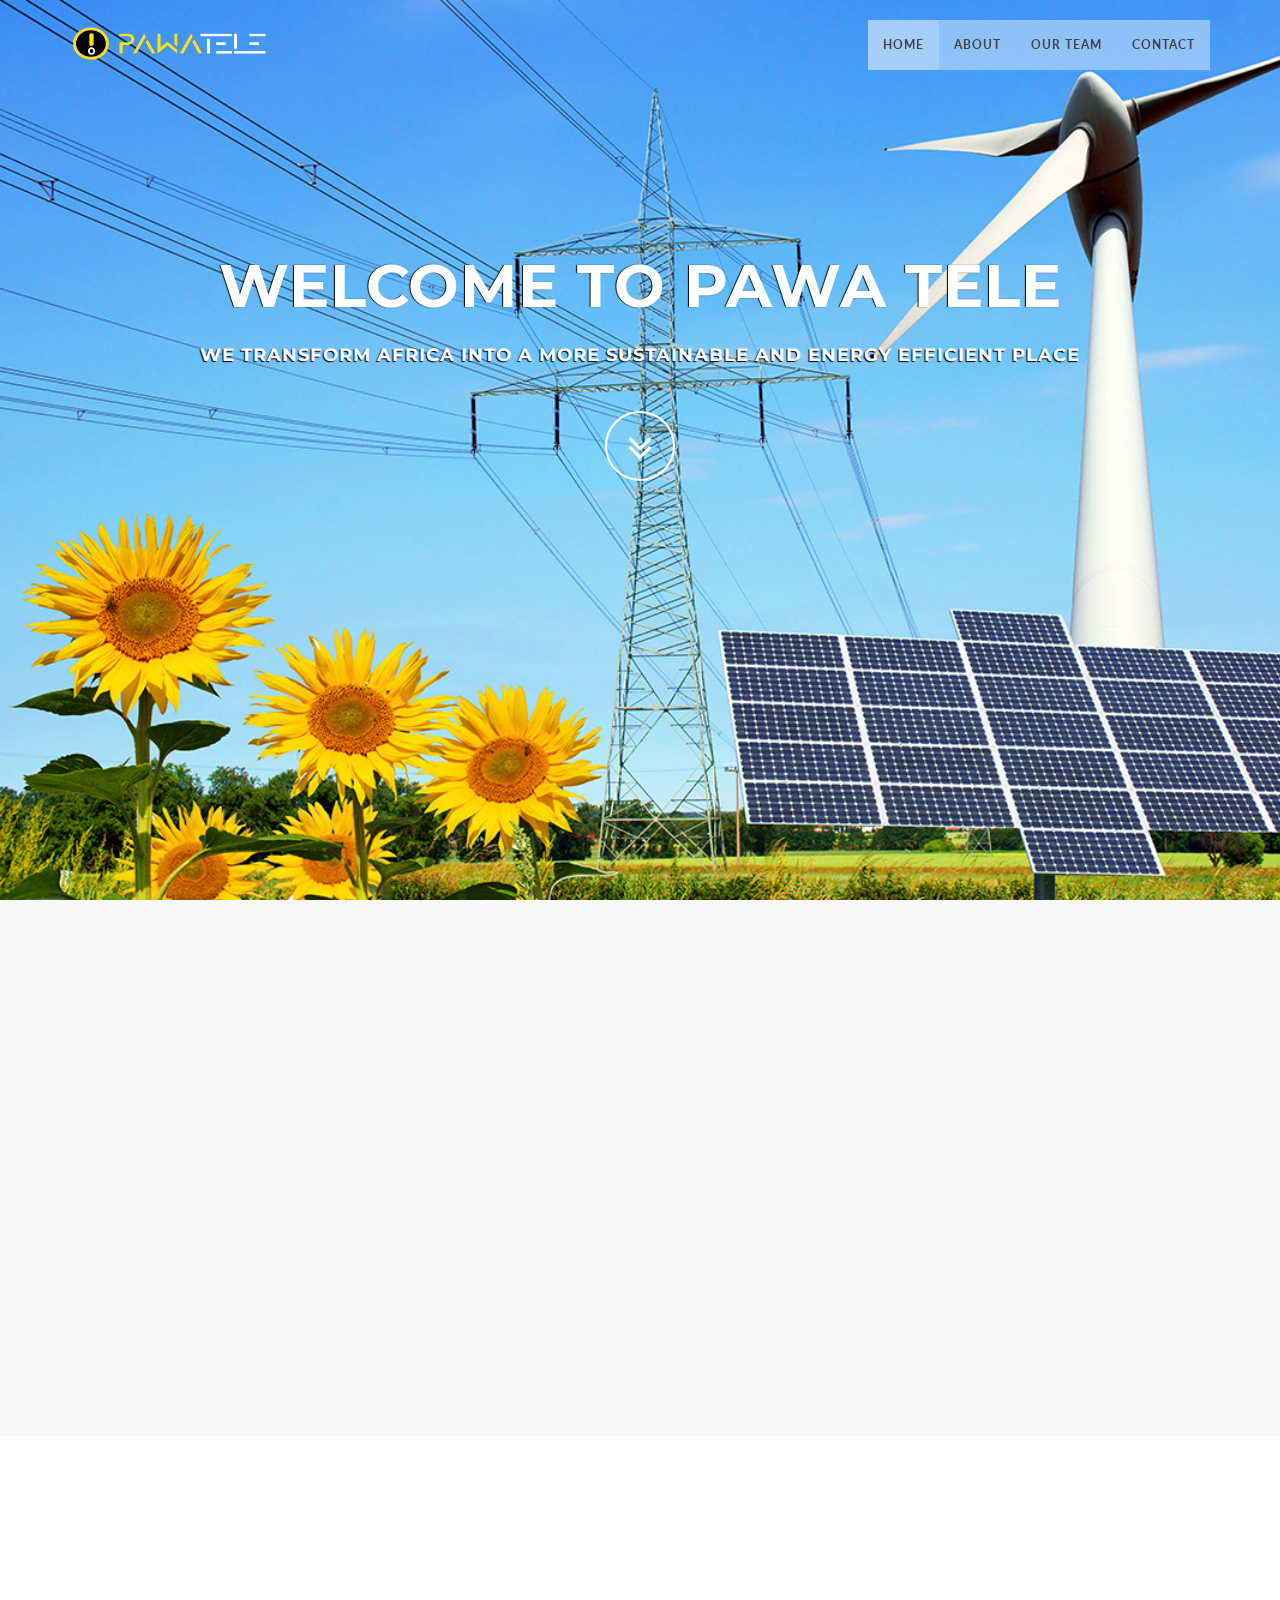
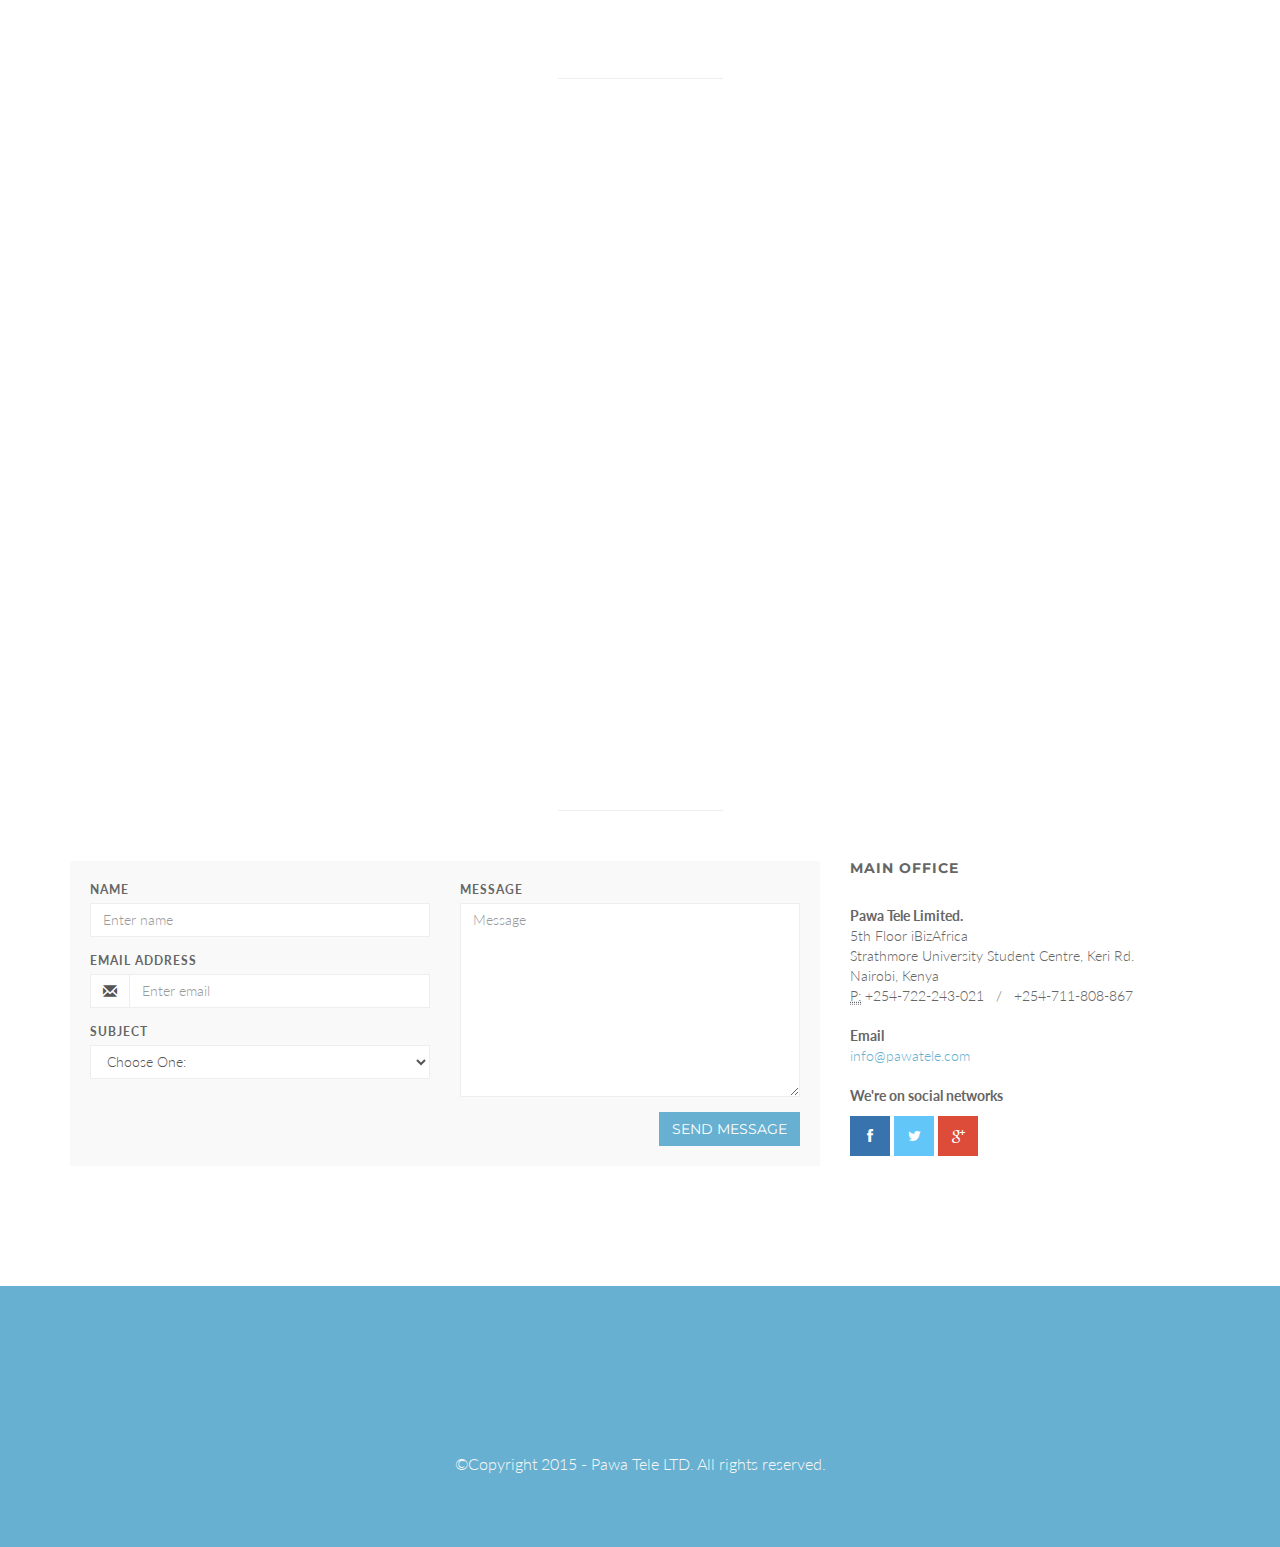
<file: index.html>
<!DOCTYPE html>
<html lang="en">

<head>
    <meta charset="utf-8">
    <meta name="viewport" content="width=device-width, initial-scale=1.0">
    <meta name="description" content="Information about Pawa Tele Limited, solutions/services offered and benefits of its device to the society">
    <meta name="keywords" content="Energy, Renewable Energy, Hardware Product, Electronic, Grid, Power, Kenya Power, Solar, Go green, Backup, Battery, Charge controller, Consumption, Consumer, Light, Blackout, Pawa Tele Limited, Smart Energy Device, angaza, pawa-tele, SED, device, Power Tele, Negawatt, switch">
    <meta name="author" content="Clement Nzau Timothy">

    <title>Pawa Tele LTD</title>

    <!-- Bootstrap Core CSS -->
    <link href="css/bootstrap.min.css" rel="stylesheet" type="text/css">

    <!-- Fonts -->
    <link href="font-awesome/css/font-awesome.min.css" rel="stylesheet" type="text/css">
    <link href="css/animate.css" rel="stylesheet" />
    <!-- Squad theme CSS -->
    <link href="css/style.css" rel="stylesheet">
    <link href="color/default.css" rel="stylesheet">
    <link rel="shortcut icon" type="image/x-icon" href="favicon.ico" />

</head>

<body id="page-top" data-spy="scroll" data-target=".navbar-custom">
    <!-- Preloader -->
    <div id="preloader">
        <div id="load"></div>
    </div>

    <nav class="navbar navbar-custom navbar-fixed-top" role="navigation">
        <div class="container">
            <div class="navbar-header page-scroll">
                <button type="button" class="navbar-toggle" data-toggle="collapse" data-target=".navbar-main-collapse">
                    <i class="fa fa-bars"></i>
                </button>
                <a class="navbar-brand" href="index.html">
                    <img height="35" width="200" src="Logo_Pawatele.png" />
                    <!--h1 style="float:left">Pawa Tele Limited</h1-->
                </a>
            </div>

            <!-- Collect the nav links, forms, and other content for toggling -->
            <div class="collapse navbar-collapse navbar-right navbar-main-collapse">
                <ul class="nav navbar-nav">
                    <li class="active"><a href="#intro">Home</a></li>
                    <li><a href="#about">About</a></li>
                    <li><a href="#team">Our Team</a></li>
                    <li><a href="#contact">Contact</a></li>
                </ul>
            </div>
            <!-- /.navbar-collapse -->
        </div>
        <!-- /.container -->
    </nav>

    <!-- Section: intro -->
    <section id="intro" class="intro">

        <div class="slogan">
            <h2>WELCOME TO <span class="text_color">PAWA TELE</span> </h2>
            <h4>WE TRANSFORM AFRICA INTO A MORE SUSTAINABLE AND ENERGY EFFICIENT PLACE</h4>
        </div>
        <div class="page-scroll">
            <a href="#about" class="btn btn-circle">
                <i class="fa fa-angle-double-down animated"></i>
            </a>
        </div>
    </section>
    <!-- /Section: intro -->


    <!-- Section: about -->
    <section id="about" class="home-section text-center bg-gray">

        <div class="heading-about">
            <div class="container">
                <div class="row">
                    <div class="col-lg-8 col-lg-offset-2">
                        <div class="wow bounceInDown" data-wow-delay="0.4s">
                            <div class="section-heading">
                                <h2>About us</h2>
                                <i class="fa fa-2x fa-angle-down"></i>

                                <p>Pawa Tele transforms Africa into a more sustainable and energy efficient place by solving the problem of having unreliable energy from the grid (blackouts), providing an alternative to buying solar systems bit by bit which its initial investment is high hence eliminating the difficulties in scaling up.</p>

                                <p>We are a team of electrical and electronics engineers, software developers professionals from Africa working hard to provide a product that enables energy consumers access their energy related data while having alternative energy sources hence reducing energy utility bills.</p>

                            </div>
                        </div>
                    </div>
                </div>
            </div>
        </div>

    </section>
    <!-- /Section: about -->



    <!-- Section: team-->
    <section id="team" class="home-section text-center">
        <div class="heading-about">
            <div class="container">
                <div class="row">
                    <div class="col-lg-8 col-lg-offset-2">
                        <div class="wow bounceInDown" data-wow-delay="0.4s">
                            <div class="section-heading">
                                <h2>About us</h2>
                                <i class="fa fa-2x fa-angle-down"></i>

                            </div>
                        </div>
                    </div>
                </div>
            </div>
        </div>
        <div class="container">

            <div class="row">
                <div class="col-lg-2 col-lg-offset-5">
                    <hr class="marginbot-50">
                </div>
            </div>
            <div class="row">
                <div class="col-xs-12 col-sm-6 col-md-6">
                    <div class="wow bounceInUp" data-wow-delay="0.2s">
                        <div class="team boxed-grey">
                            <div class="inner">
                                <h5>Anthony Mugiluri</h5>
                                <p class="subtitle">Co-Founder</p>
                                <p class="subtitle">C.E.O | Product Design Lead</p>
                                <div class="avatar"><img height="150" width="150" src="img/team/anthony.jpg" alt="" class="img-responsive img-circle" /></div>

                            </div>
                        </div>
                    </div>
                </div>

                <div class="col-xs-12 col-sm-6 col-md-6">
                    <div class="wow bounceInUp" data-wow-delay="0.5s">
                        <div class="team boxed-grey">
                            <div class="inner">
                                <h5>Clement Nzau</h5>
                                <p class="subtitle">Co-Founder</p>
                                <p class="subtitle">C.T.O | Lead Software Dev. | UX</p>
                                <div class="avatar"><img height="150" width="150" src="img/team/nzau.jpg" alt="" class="img-responsive img-circle" /></div>
                            </div>
                        </div>
                    </div>
                </div>

            </div>
        </div>
    </section>
    <!-- /Section: team-->




    <!-- Section: contact -->
    <section id="contact" class="home-section text-center">
        <div class="heading-contact">
            <div class="container">
                <div class="row">
                    <div class="col-lg-8 col-lg-offset-2">
                        <div class="wow bounceInDown" data-wow-delay="0.4s">
                            <div class="section-heading">
                                <h2>Get in touch</h2>
                                <i class="fa fa-2x fa-angle-down"></i>

                            </div>
                        </div>
                    </div>
                </div>
            </div>
        </div>
        <div class="container">

            <div class="row">
                <div class="col-lg-2 col-lg-offset-5">
                    <hr class="marginbot-50">
                </div>
            </div>
            <div class="row">
                <div class="col-lg-8">
                    <div class="boxed-grey">
                        <form id="contact-form" method="post" action="php/mail.php">
                            <div class="row">
                                <div class="col-md-6">
                                    <div class="form-group">
                                        <label for="name">
                                            Name</label>
                                        <input type="text" class="form-control" id="name" name="sender_name" placeholder="Enter name" required="required" />
                                    </div>
                                    <div class="form-group">
                                        <label for="email">
                                            Email Address</label>
                                        <div class="input-group">
                                            <span class="input-group-addon"><span class="glyphicon glyphicon-envelope"></span>
                                            </span>
                                            <input type="email" class="form-control" id="email" name="sender_email" placeholder="Enter email" required="required" />
                                        </div>
                                    </div>
                                    <div class="form-group">
                                        <label for="subject">
                                            Subject</label>
                                        <select id="subject" name="subject" class="form-control" required="required">
                                            <option value="na" selected="">Choose One:</option>
                                            <option value="service">General Customer Service</option>
                                            <option value="suggestions">Suggestions</option>
                                            <option value="product">Product Support</option>
                                            <!--option value="other">Other</option-->
                                        </select>
                                    </div>
                                </div>
                                <div class="col-md-6">
                                    <div class="form-group">
                                        <label for="name">
                                            Message</label>
                                        <textarea name="message" id="message" name="message" class="form-control" rows="9" cols="25" required="required" placeholder="Message"></textarea>
                                    </div>
                                </div>
                                <div class="col-md-12">
                                    <button type="submit" class="btn btn-skin pull-right" id="btnContactUs">
                                        Send Message</button>
                                </div>
                            </div>
                        </form>
                    </div>
                </div>

                <div class="col-lg-4">
                    <div class="widget-contact">
                        <h5>Main Office</h5>

                        <address>
				  <strong>Pawa Tele Limited.</strong><br>
				  5th Floor iBizAfrica<br>
				  Strathmore University Student Centre, Keri Rd.<br>
				  Nairobi, Kenya<br>
				  <abbr title="Phone">P:</abbr> +254-722-243-021 &nbsp; / &nbsp; +254-711-808-867
				</address>

                        <address>
				  <strong>Email</strong><br>
				  <a href="mailto:info@pawatele.com">info@pawatele.com</a>
				</address>
                        <address>
				  <strong>We're on social networks</strong><br>
                       	<ul class="company-social">
                            <li class="social-facebook"><a href="https://www.facebook.com/PawaTeleLtd" target="_blank"><i class="fa fa-facebook"></i></a></li>
                            <li class="social-twitter"><a href="https://twitter.com/PawaTele/" target="_blank"><i class="fa fa-twitter"></i></a></li>
                            <li class="social-google"><a href="https://plus.google.com/112943583332801307976/about" target="_blank"><i class="fa fa-google-plus"></i></a></li>
                        </ul>	
				</address>

                    </div>
                </div>
            </div>

        </div>
    </section>
    <!-- /Section: contact -->

    <footer>
        <div class="container">
            <div class="row">
                <div class="col-md-12 col-lg-12">
                    <div class="wow shake" data-wow-delay="0.4s">
                        <div class="page-scroll marginbot-30">
                            <a href="#intro" id="totop" class="btn btn-circle">
                                <i class="fa fa-angle-double-up animated"></i>
                            </a>
                        </div>
                    </div>
                    <p>&copy;Copyright 2015 - Pawa Tele LTD. All rights reserved. </p>
                </div>
            </div>
        </div>
    </footer>

    <!-- Core JavaScript Files -->
    <script src="js/jquery.min.js"></script>
    <script src="js/bootstrap.min.js"></script>
    <script src="js/jquery.easing.min.js"></script>
    <script src="js/jquery.scrollTo.js"></script>
    <script src="js/wow.min.js"></script>
    <!-- Custom Theme JavaScript -->
    <script src="js/custom.js"></script>

</body>

</html>
</file>
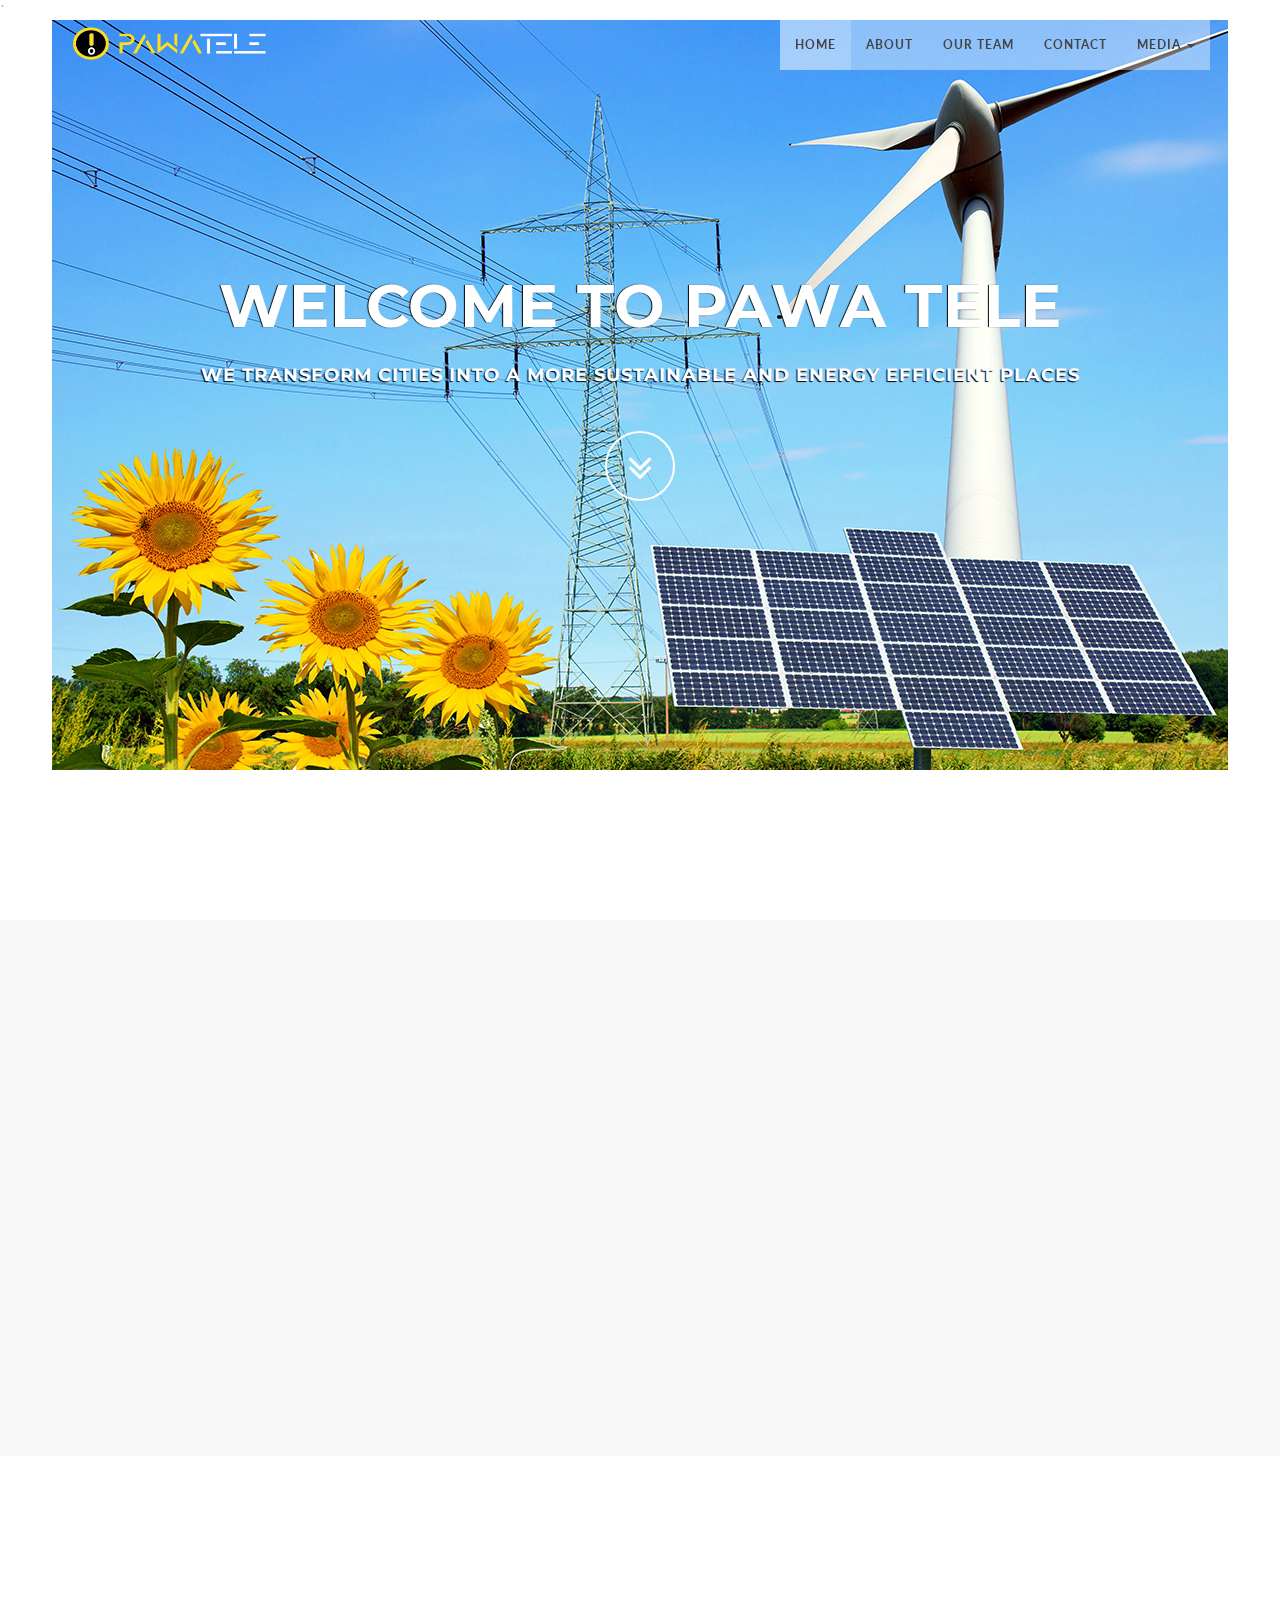
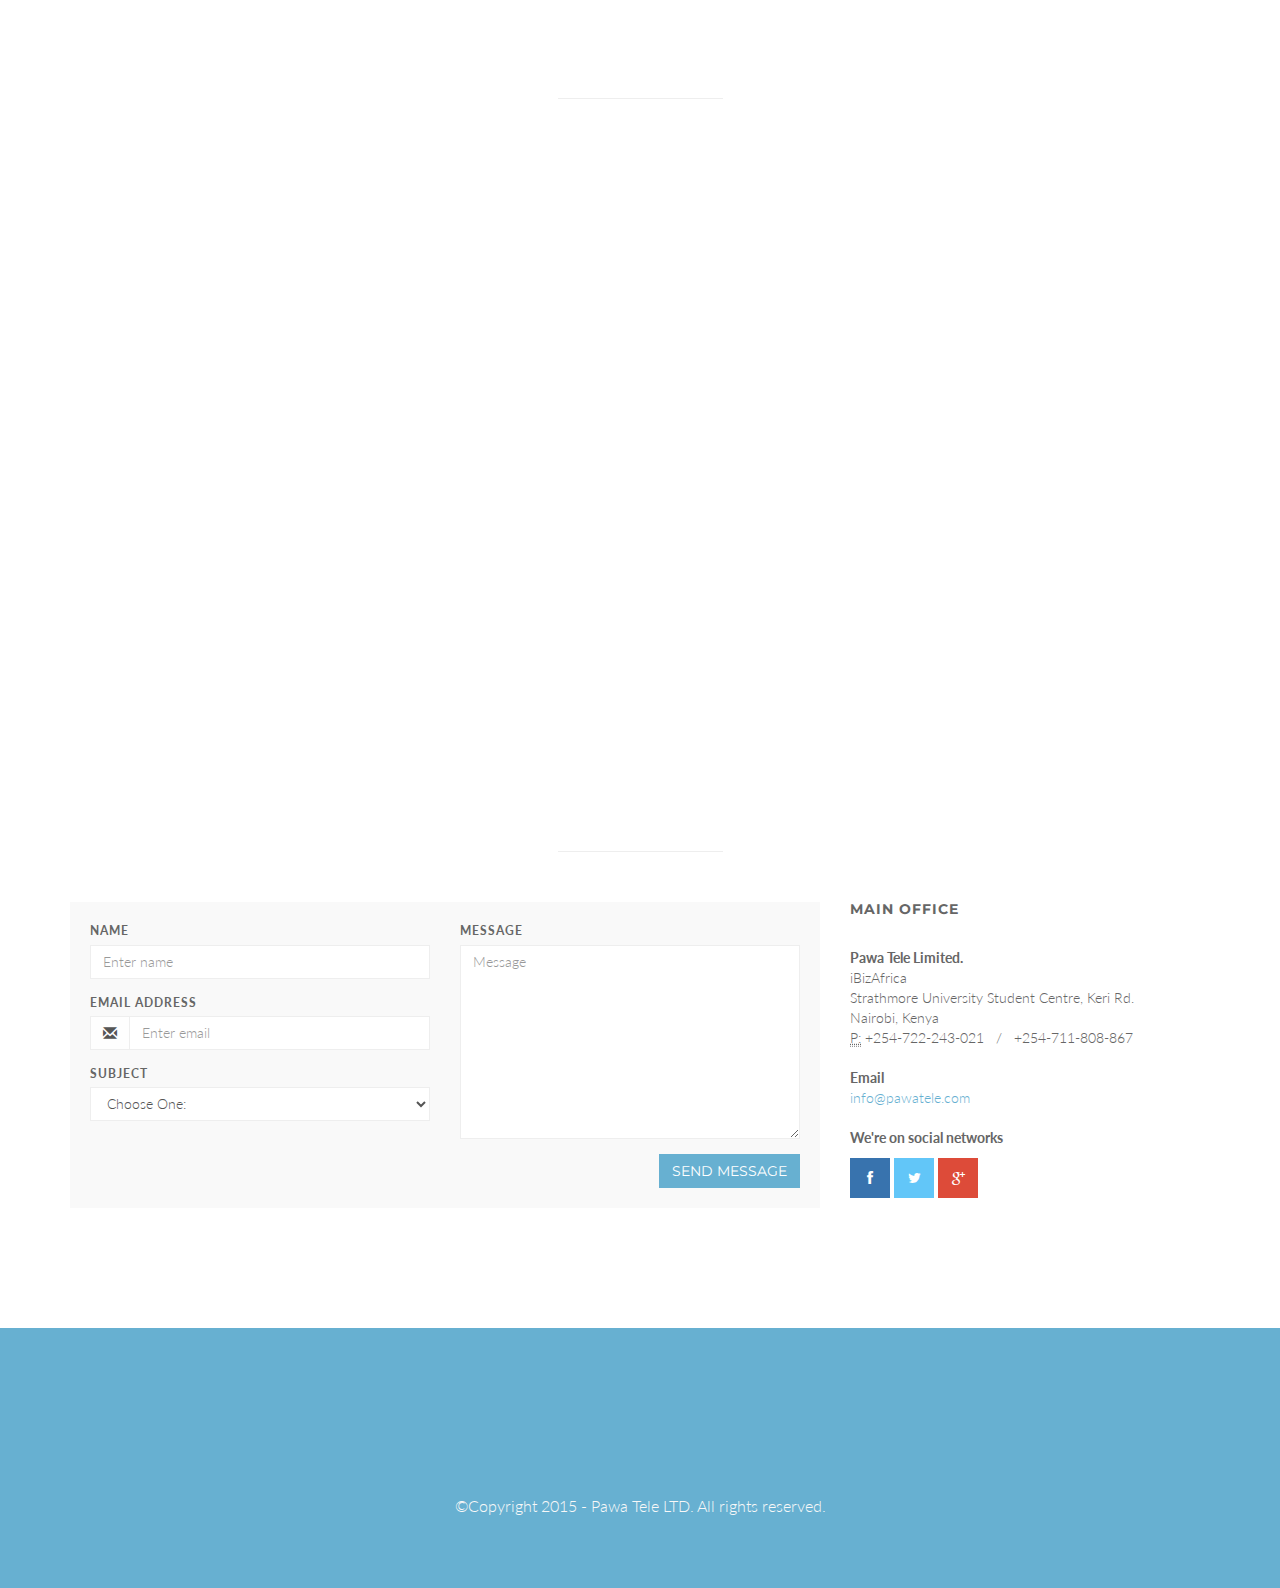
<file: test/index.html>
<!DOCTYPE html>
<html lang="en">

<head>
    <meta charset="utf-8">
    <meta name="viewport" content="width=device-width, initial-scale=1.0">
    <meta name="description" content="">
    <meta name="author" content="">

    <title>Pawa Tele LTD</title>

    <!-- Bootstrap Core CSS -->
    <link href="css/bootstrap.min.css" rel="stylesheet" type="text/css">

    <!-- Fonts -->
    <link href="font-awesome/css/font-awesome.min.css" rel="stylesheet" type="text/css">
	<link href="css/animate.css" rel="stylesheet" />
    <!-- Squad theme CSS -->
    <link href="css/style.css" rel="stylesheet">
	<link href="color/default.css" rel="stylesheet">
	<link rel="shortcut icon" type="image/x-icon" href="favicon.ico" />`

</head>

<body id="page-top" data-spy="scroll" data-target=".navbar-custom">
	<!-- Preloader -->
	<div id="preloader">
	  <div id="load"></div>
	</div>

    <nav class="navbar navbar-custom navbar-fixed-top" role="navigation">
        <div class="container">
            <div class="navbar-header page-scroll">
                <button type="button" class="navbar-toggle" data-toggle="collapse" data-target=".navbar-main-collapse">
                    <i class="fa fa-bars"></i>
                </button>
                <a class="navbar-brand" href="index.html">
                    <img height="35" width="200" src="Logo_Pawatele.png"/>
					<!--h1 style="float:left">Pawa Tele Limited</h1-->
                </a>
            </div>

            <!-- Collect the nav links, forms, and other content for toggling -->
            <div class="collapse navbar-collapse navbar-right navbar-main-collapse">
      <ul class="nav navbar-nav">
        <li class="active"><a href="#intro">Home</a></li>
        <li><a href="#about">About</a></li>
		<li><a href="#team">Our Team</a></li>
		<li><a href="#contact">Contact</a></li>
        <li class="dropdown">
          <a href="#" class="dropdown-toggle" data-toggle="dropdown">Media <b class="caret"></b></a>
          <ul class="dropdown-menu">
            <li><a href="http://www.negawattchallenge.com/new-blog/2015/6/3/the-day-that-was-negawatt-demo-day" target="_blank">Negawatt Demo Day</a></li>
            <li><a href="http://www.ihub.co.ke/blogs/25669 "target="_blank">Negawatt Phase 2, Meet up 1</a></li>
            <li><a href="http://www.ihub.co.ke/blogs/25612" target="_blank">Energy Clinic</a></li>
          </ul>
        </li>
      </ul>
            </div>
            <!-- /.navbar-collapse -->
        </div>
        <!-- /.container -->
    </nav>

	<!-- Section: intro -->
    <section id="intro" class="intro">
	
		<div class="slogan">
			<h2>WELCOME TO <span class="text_color">PAWA TELE</span> </h2>
			<h4>WE TRANSFORM CITIES INTO A MORE SUSTAINABLE AND ENERGY EFFICIENT PLACES</h4>
		</div>
		<div class="page-scroll">
			<a href="#about" class="btn btn-circle">
				<i class="fa fa-angle-double-down animated"></i>
			</a>
		</div>
    </section>
	<!-- /Section: intro -->


	<!-- Section: about -->
    <section id="about" class="home-section text-center bg-gray">
		
		<div class="heading-about">
			<div class="container">
			<div class="row">
				<div class="col-lg-8 col-lg-offset-2">
					<div class="wow bounceInDown" data-wow-delay="0.4s">
					<div class="section-heading">
					<h2>About us</h2>
					<i class="fa fa-2x fa-angle-down"></i>
					
					<p>Pawa Tele transforms cities into more sustainable and energy efficient places by 
					solving the problem of having unreliable energy from the grid (blackouts), 
					providing an alternative to buying the expensive solar systems bit by bit 
					hence eliminating the difficulties in scaling up.</p>

					<p>We are a team of electrical and electronics engineers, software developers and environmental engineers from Africa 
					working hard to provide a product that enables energy consumers access their energy related data while having alternative energy sources 
					hence reducing energy utility bills.</p>

					</div>
					</div>
				</div>
			</div>
			</div>
		</div>

	</section>
	<!-- /Section: about -->
	
	
	
	<!-- Section: Our Team -->
    <section id="team" class="home-section text-center">
		<div class="heading-about">
			<div class="container">
			<div class="row">
				<div class="col-lg-8 col-lg-offset-2">
					<div class="wow bounceInDown" data-wow-delay="0.4s">
					<div class="section-heading">
					<h2>Our Team</h2>
					<i class="fa fa-2x fa-angle-down"></i>

					</div>
					</div>
				</div>
			</div>
			</div>
		</div>
		<div class="container">

		<div class="row">
			<div class="col-lg-2 col-lg-offset-5">
				<hr class="marginbot-50">
			</div>
		</div>
        <div class="row">
            <div class="col-xs-12 col-sm-4 col-md-4">
				<div class="wow bounceInUp" data-wow-delay="0.2s">
                <div class="team boxed-grey">
                    <div class="inner">
						<h5>Clement Nzau</h5>
                        <p class="subtitle">Lead Software Developer</p>
                        <div class="avatar"><img height="200" width="200" src="img/team/nzau.jpg" alt="" class="img-responsive img-circle" /></div>
                    </div>
                </div>
				</div>
            </div>
			<div class="col-xs-12 col-sm-4 col-md-4">
				<div class="wow bounceInUp" data-wow-delay="0.5s">
                <div class="team boxed-grey">
                    <div class="inner">
						<h5>Anthony Mugiluri</h5>
                        <p class="subtitle">Lead Hardware Product Designer</p>
                        <div class="avatar"><img height="200" width="200" src="img/team/anthony.jpg" alt="" class="img-responsive img-circle" /></div>

                    </div>
                </div>
				</div>
            </div>
			<div class="col-xs-12 col-sm-4 col-md-4">
				<div class="wow bounceInUp" data-wow-delay="0.8s">
                <div class="team boxed-grey">
                    <div class="inner">
						<h5>Njeri Kamau</h5>
                        <p class="subtitle">Lead Business Developer</p>
                        <div class="avatar"><img height="200" width="200" src="img/team/njeri.jpg" alt="" class="img-responsive img-circle" /></div>

                    </div>
                </div>
				</div>
            </div>
        </div>		
		</div>
	</section>
	<!-- /Section: Our Team -->
	

	

	<!-- Section: contact -->
    <section id="contact" class="home-section text-center">
		<div class="heading-contact">
			<div class="container">
			<div class="row">
				<div class="col-lg-8 col-lg-offset-2">
					<div class="wow bounceInDown" data-wow-delay="0.4s">
					<div class="section-heading">
					<h2>Get in touch</h2>
					<i class="fa fa-2x fa-angle-down"></i>

					</div>
					</div>
				</div>
			</div>
			</div>
		</div>
		<div class="container">

		<div class="row">
			<div class="col-lg-2 col-lg-offset-5">
				<hr class="marginbot-50">
			</div>
		</div>
    <div class="row">
        <div class="col-lg-8">
            <div class="boxed-grey">
                <form id="contact-form" method="post" action="php/mail.php">
                <div class="row">
                    <div class="col-md-6">
                        <div class="form-group">
                            <label for="name">
                                Name</label>
                            <input type="text" class="form-control" id="name" name="sender_name" placeholder="Enter name" required="required" />
                        </div>
                        <div class="form-group">
                            <label for="email">
                                Email Address</label>
                            <div class="input-group">
                                <span class="input-group-addon"><span class="glyphicon glyphicon-envelope"></span>
                                </span>
                                <input type="email" class="form-control" id="email" name="sender_email" placeholder="Enter email" required="required" /></div>
                        </div>
                        <div class="form-group">
                            <label for="subject">
                                Subject</label>
                            <select id="subject" name="subject" class="form-control" required="required">
                                <option value="na" selected="">Choose One:</option>
                                <option value="service">General Customer Service</option>
                                <option value="suggestions">Suggestions</option>
                                <option value="product">Product Support</option>
                                <!--option value="other">Other</option-->
                            </select>
                        </div>
                    </div>
                    <div class="col-md-6">
                        <div class="form-group">
                            <label for="name">
                                Message</label>
                            <textarea name="message" id="message" name="message" class="form-control" rows="9" cols="25" required="required"
                                placeholder="Message"></textarea>
                        </div>
                    </div>
                    <div class="col-md-12">
                        <button type="submit" class="btn btn-skin pull-right" id="btnContactUs">
                            Send Message</button>
                    </div>
                </div>
                </form>
            </div>
        </div>
		
		<div class="col-lg-4">
			<div class="widget-contact">
				<h5>Main Office</h5>
				
				<address>
				  <strong>Pawa Tele Limited.</strong><br>
				  iBizAfrica<br>
				  Strathmore University Student Centre, Keri Rd.<br>
				  Nairobi, Kenya<br>
				  <abbr title="Phone">P:</abbr> +254-722-243-021 &nbsp; / &nbsp; +254-711-808-867
				</address>

				<address>
				  <strong>Email</strong><br>
				  <a href="mailto:#">info@pawatele.com</a>
				</address>	
				<address>
				  <strong>We're on social networks</strong><br>
                       	<ul class="company-social">
                            <li class="social-facebook"><a href="#" target="_blank"><i class="fa fa-facebook"></i></a></li>
                            <li class="social-twitter"><a href="https://twitter.com/PawaTele/" target="_blank"><i class="fa fa-twitter"></i></a></li>
                            <li class="social-google"><a href="https://plus.google.com/112943583332801307976/about" target="_blank"><i class="fa fa-google-plus"></i></a></li>
                        </ul>	
				</address>					
			
			</div>	
		</div>
    </div>	

		</div>
	</section>
	<!-- /Section: contact -->

	<footer>
		<div class="container">
			<div class="row">
				<div class="col-md-12 col-lg-12">
					<div class="wow shake" data-wow-delay="0.4s">
					<div class="page-scroll marginbot-30">
						<a href="#intro" id="totop" class="btn btn-circle">
							<i class="fa fa-angle-double-up animated"></i>
						</a>
					</div>
					</div>
					<p>&copy;Copyright 2015 - Pawa Tele LTD. All rights reserved. </p>
				</div>
			</div>	
		</div>
	</footer>

    <!-- Core JavaScript Files -->
    <script src="js/jquery.min.js"></script>
    <script src="js/bootstrap.min.js"></script>
    <script src="js/jquery.easing.min.js"></script>	
	<script src="js/jquery.scrollTo.js"></script>
	<script src="js/wow.min.js"></script>
    <!-- Custom Theme JavaScript -->
    <script src="js/custom.js"></script>

</body>

</html>
</file>
<file: css/style.css>
/* ==== Google font ==== */
@import url('http://fonts.googleapis.com/css?family=Lato:100,300,400,700,900,100italic,300italic,400italic,700italic,900italic|Montserrat:700|Merriweather:400italic');


body {
    width: 100%;
    height: 100%;
    font-family: 'Lato',sans-serif;
	font-weight: 300;
    color: #666;
    background-color: #fff;
}

html {
    width: 100%;
    height: 100%;
}

h1,
h2,
h3,
h4,
h5,
h6 {
    margin: 0 0 30px;
    text-transform: uppercase;
    font-family: Montserrat,sans-serif;
    font-weight: 700;
    letter-spacing: 1px;
}

p {
    margin: 0 0 20px;
    font-size: 16px;
    line-height: 1.6em;
}

p.lead {
	font-weight: 600;
}

a {
    color: #28c3ab;
    -webkit-transition: all .2s ease-in-out;
    -moz-transition: all .2s ease-in-out;
    transition: all .2s ease-in-out;
}

a:hover,
a:focus {
    text-decoration: none;
    color: #176e61;
}

.light {
    font-weight: 400;
}

.navbar {
    margin-bottom: 0;
    border-bottom: 1px solid rgba(255,255,255,.3);
	
}

.navbar-brand {
    font-weight: 700;
}
.navbar-brand {
  height: 40px;
  padding: 5px 15px;
  font-size: 18px;
  line-height: 1em;
}

.navbar-brand h1{
	color: #fff;
  font-size: 20px;
  line-height: 40px;
}

.navbar-brand:focus {
    outline: 0;
}

.nav.navbar-nav {
    background-color: rgba(255,255,255,.4);
}

.navbar-custom.top-nav-collapse .nav.navbar-nav {
    background-color: rgba(0,0,0,0);
}


.navbar-custom ul.nav li a {
	font-size: 12px;
	letter-spacing: 1px;
    color: #444;
	text-transform: uppercase;
	font-weight: 700;
}

.navbar-custom.top-nav-collapse ul.nav li a {
	    -webkit-transition: all .2s ease-in-out;
    -moz-transition: all .2s ease-in-out;
    transition: all .2s ease-in-out;
	color: #fff;
}

.navbar-custom ul.nav ul.dropdown-menu {
	  border-radius: 0;	
}

.navbar-custom ul.nav ul.dropdown-menu li {
	border-bottom: 1px solid #f5f5f5;

}

.navbar-custom ul.nav ul.dropdown-menu li:last-child{
	border-bottom: none;
}

.navbar-custom ul.nav ul.dropdown-menu li a {
	padding: 10px 20px;
}

.navbar-custom ul.nav ul.dropdown-menu li a:hover {
	background: #fefefe;
}

.navbar-custom.top-nav-collapse ul.nav ul.dropdown-menu li a {
	color: #666;
}

.navbar-custom .nav li a {
    -webkit-transition: background .3s ease-in-out;
    -moz-transition: background .3s ease-in-out;
    transition: background .3s ease-in-out;
}

.navbar-custom .nav li a:hover,
.navbar-custom .nav li a:focus,
.navbar-custom .nav li.active {
    outline: 0;
    background-color: rgba(255,255,255,.2);
}
.navbar-custom .nav li a:hover,
.navbar-custom .nav li a:focus,
.navbar-custom .nav li.active {
    outline: 0;
    background-color: rgba(255,255,255,.2);
}

.navbar-toggle {
    padding: 4px 6px;
    font-size: 14px;
    color: #fff;
}

.navbar-toggle:focus,
.navbar-toggle:active {
    outline: 0;
}


/* loader */
#preloader {
    background: #ffffff;
    bottom: 0;
    height: 100%;
    left: 0;
    position: fixed;
    right: 0;
    top: 0;
    width: 100%;
    z-index: 999;
}


#loaderInner {
    background:#ffffff url(../img/spinner.gif) center center no-repeat;
    height: 60px;
    left: 50%;
    margin: -50px 0 0 -50px;
    position: absolute;
    top: 50%;
    width: 60px;
}

@keyframes boxSpin{
  0%{
    transform: translate(-10px, 0px);
  }
  25%{
    transform: translate(10px, 10px);
  }
  50%{
    transform: translate(10px, -10px);
  }
  75%{
    transform: translate(-10px, -10px);
  }
  100%{
    transform: translate(-10px, 10px);
  }
}


@keyframes shadowSpin{
  0%{
    box-shadow: 10px -10px #39CCCC, -10px 10px #FFDC00;
  }
  25%{
    box-shadow: 10px 10px #39CCCC, -10px -10px #FFDC00;
  }
  50%{
    box-shadow: -10px 10px #39CCCC, 10px -10px #FFDC00;
  }
  75%{
    box-shadow: -10px -10px #39CCCC, 10px 10px #FFDC00;
  }
  100%{
    box-shadow: 10px -10px #39CCCC, -10px 10px #FFDC00;
  }
}

#load {
	z-index: 9999;
  background-color: #FF4136;
  opacity: 0.75;
  width: 10px;
  height: 10px;
  position: absolute;
  top: 50%;
  margin: -5px auto 0 auto;
  left: 0;
  right: 0;
  border-radius: 0px;
  border: 5px solid #FF4136;
  box-shadow: 10px 0px #39CCCC, 10px 0px #01FF70;
  animation: shadowSpin 1s ease-in-out infinite;
}

/* misc */
hr {
  margin-top: 10px;
}

/* margins */
.marginbot-0{margin-bottom:0 !important;}
.marginbot-10{margin-bottom:10px !important;}
.marginbot-20{margin-bottom:20px !important;}
.marginbot-30{margin-bottom:30px !important;}
.marginbot-40{margin-bottom:40px !important;}
.marginbot-50{margin-bottom:50px !important;}

/* ===========================
--- General sections
============================ */

.home-section {
    padding-top: 110px;
    padding-bottom: 110px;
	display:block;
    position:relative;
    z-index:120;
}


.section-heading h2 {
	font-size: 40px;
}
.section-heading i {
	margin-bottom: 20px;
}


/* --- section bg var --- */

.bg-white {
	background: #fff;
}

.bg-gray {
	background: #f8f8f8;
}


.bg-dark {
	background: #575757;
}

/* --- section color var --- */

.text-light {
	color: #fff;
}



/* ===========================
--- Intro
============================ */

.intro {
	width:100%;
	position:relative;
	
	background-image: url(../img/sgw.jpg);
    	background-size: cover;
    	background-repeat: no-repeat;
}

#intro.intro {
	padding:20% 0 0 0;
}

.intro .slogan {
	text-align: center;

}

.intro .page-scroll {
	text-align: center;
}

.brand-heading {
    font-size: 40px;
}

.intro-text {
    font-size: 18px;
}

.intro .slogan h2 {
	color: #FFF;
	text-shadow: none;
	font-size: 60px;
	line-height: 60px;
	font-weight: 700;
	font-family: Montserrat, sans-serif;
	background-color: rgba(0, 0, 0, 0);
	text-decoration: none;
	text-transform: uppercase;
	border-width: 0px;
	border-color: #000;
	border-style: none;
	text-shadow: -1px 0 1px #000;
}

.intro .slogan h4 {
	color: #fff;
	text-shadow: -1px 1px 1px #000;
}


/* ===========================
--- About
============================ */

.boxed-grey {
	background: #f9f9f9;
	padding: 20px;
}

.team h5 {
	margin-bottom: 10px;
}

.team p.subtitle {
	margin-bottom: 10px;
}

.avatar {
	margin-bottom: 20px;
}

.team-social {
	margin-left: 0;
	padding-left: 0;
	
}

.team-social {
	text-align: center;
}

.team-social li{
    display: inline-block;
	margin:0 !important;
	padding:0;
}


.team-social a{
	margin:0;
	padding:0;
    display: block;
	width: 40px;
    height: 40px;
    line-height: 40px;
    text-align: center;
    background: #3bbec0;
	color: #fff;
    -webkit-transition: background .3s ease-in-out;
    transition: background .3s ease-in-out;
}
.team-social a i{
	text-align: center;
	margin:0;
	padding:0;
}
.team-social .social-facebook a{background: #3873ae;}
.team-social .social-twitter a{background: #62c6f8;}
.team-social .social-google a{background: #dd4b39;}
.team-social .social-facebook a:hover{background: #4893ce;}
.team-social .social-twitter a:hover{background: #82e6ff;}
.team-social .social-google a:hover{background: #F57160;}

/* ===========================
--- Services
============================ */

.service-icon {
	margin-bottom: 20px;
}	



/* ===========================
--- Contact
============================ */

form#contact-form .form-group label {
	text-align: left !important;
	display: block;
	text-transform: uppercase;
	letter-spacing: 1px;
	font-size: 12px;
}
form#contact-form input,form#contact-form select,form#contact-form textarea {
	border-radius: 0;
	border: 1px solid #eee;
  -webkit-box-shadow: none;
          box-shadow:  none;
}

form#contact-form input:focus,form#contact-form select:focus,form#contact-form textarea:focus {
  -webkit-box-shadow: 0 1px 2px rgba(0, 0, 0, .05);
          box-shadow: 0 1px 2px rgba(0, 0, 0, .05);
}
.input-group-addon {
  background-color: #fefefe;
  border: 1px solid #eee;
  border-radius: 0;
}

.widget-contact {
	text-align: left;
}


.company-social {
	margin-left: 0;
	padding-left: 0;
	margin-top: 10px;
}

.company-social {
	text-align: left;
}

.company-social li{
    display: inline-block;
	margin:0 !important;
	padding:0;
}


.company-social a{
	margin:0;
	padding:0;
    display: block;
	width: 40px;
    height: 40px;
    line-height: 40px;
    text-align: center;
    background: #3bbec0;
	color: #fff;
    -webkit-transition: background .3s ease-in-out;
    transition: background .3s ease-in-out;
}
.company-social a i{
	text-align: center;
	margin:0;
	padding:0;
}
.company-social .social-facebook a{background: #3873ae;}
.company-social .social-twitter a{background: #62c6f8;}
.company-social .social-google a{background: #dd4b39;}
.company-social .social-facebook a:hover{background: #4893ce;}
.company-social .social-twitter a:hover{background: #82e6ff;}
.company-social .social-google a:hover{background: #F57160;}



/* ===========================
--- Footer
============================ */

footer {
	text-align: center;
	padding: 50px 0 ;
	
}

footer p {
	color: #f8f8f8;
}

/* ==========================
Parallax
============================= */

#parallax1{	
	background-image: url(../img/parallax/1.jpg);
}

#parallax1:after {	
	background-image: url([data-uri]);
	content: "";
	position: absolute;
	bottom: 0;
	left: 0;
	right: 0;
	top: 0;
	opacity: 0.7;
	z-index: -1;
}


#parallax2{	
	background-image: url(../img/parallax/2.jpg);

}

#parallax2:after  {	
	background-image: url([data-uri]);
	content: "";
	position: absolute;
	bottom: 0;
	left: 0;
	right: 0;
	top: 0;
	opacity: 0.7;
	z-index: -1;
}


/* ===========================
--- Elements
============================ */

.btn {
	border-radius: 0;
    text-transform: uppercase;
    font-family: Montserrat,sans-serif;
    font-weight: 400;
    -webkit-transition: all .3s ease-in-out;
    -moz-transition: all .3s ease-in-out;
    transition: all .3s ease-in-out;
}


.btn-circle {
    width: 70px;
    height: 70px;
    margin-top: 15px;
    padding: 7px 16px;
    border: 2px solid #fff;
    border-radius: 50%;
    font-size: 40px;
    color: #fff;
    background: 0 0;
    -webkit-transition: background .3s ease-in-out;
    -moz-transition: background .3s ease-in-out;
    transition: background .3s ease-in-out;
}

.btn-circle.btn-dark {
    border: 2px solid #666;
    color: #666;
}


.btn-circle:hover,
.btn-circle:focus {
    outline: 0;
    color: #fff;
    background: rgba(255,255,255,.1);
}

.btn-circle.btn-dark :hover,
.btn-circle.btn-dark :focus {
    outline: 0;
    color: #999;
    background: #fff;
}

.btn-circle.btn-dark :hover i,
.btn-circle.btn-dark :focus i{
    color: #999;
}

.page-scroll .btn-circle i.animated {
    -webkit-transition-property: -webkit-transform;
    -webkit-transition-duration: 1s;
    -moz-transition-property: -moz-transform;
    -moz-transition-duration: 1s;
}

.page-scroll .btn-circle:hover i.animated {
    -webkit-animation-name: pulse;
    -moz-animation-name: pulse;
    -webkit-animation-duration: 1.5s;
    -moz-animation-duration: 1.5s;
    -webkit-animation-iteration-count: infinite;
    -moz-animation-iteration-count: infinite;
    -webkit-animation-timing-function: linear;
    -moz-animation-timing-function: linear;
}

@-webkit-keyframes pulse {    
    0 {
        -webkit-transform: scale(1);
        transform: scale(1);
    }

    50% {
        -webkit-transform: scale(1.2);
        transform: scale(1.2);
    }

    100% {
        -webkit-transform: scale(1);
        transform: scale(1);
    }
}

@-moz-keyframes pulse {    
    0 {
        -moz-transform: scale(1);
        transform: scale(1);
    }

    50% {
        -moz-transform: scale(1.2);
        transform: scale(1.2);
    }

    100% {
        -moz-transform: scale(1);
        transform: scale(1);
    }
}


#text {
    color: #fff;
    background: #ffcc00;
}

#map {
	height: 500px;
}


.btn-skin:hover,
.btn-skin:focus,
.btn-skin:active,
.btn-skin.active {
  color: #fff;
  background-color: #666;
  border-color: #666;
}


.btn-default:hover,
.btn-default:focus {
    border: 1px solid #28c3ab;
    outline: 0;
    color: #000;
    background-color: #28c3ab;
}

.btn-huge {
    padding: 25px;
    font-size: 26px;
}

.banner-social-buttons {
    margin-top: 0;
}


/* Media queries */

@media(min-width:767px) {

    .navbar {
        padding: 20px 0;
        border-bottom: 0;
        letter-spacing: 1px;
        background: 0 0;
        -webkit-transition: background .5s ease-in-out,padding .5s ease-in-out;
        -moz-transition: background .5s ease-in-out,padding .5s ease-in-out;
        transition: background .5s ease-in-out,padding .5s ease-in-out;
    }

    .top-nav-collapse {
        padding: 0;
        background-color: #000;
    }

    .navbar-custom.top-nav-collapse {
        border-bottom: 1px solid rgba(255,255,255,.3);
    }
	
    .intro {
        height: 100%;
        padding: 0;
    }

    .brand-heading {
        font-size: 100px;
    }
	

    .intro-text {
        font-size: 25px;
    }


}
@media (max-width:768px) {
	
	.team.boxed-grey {
		margin-bottom: 30px;
	}
	
	.boxed-grey {
		margin-bottom: 30px;
	}

	
}

@media (max-width:480px) {

	.navbar-custom .nav.navbar-nav {
    background-color: rgba(255,255,255,.4);
	}
	
	.navbar.navbar-custom.navbar-fixed-top {
		margin-bottom: 30px;
	}
	
	.tp-banner-container {
		padding-top:40px;
	}

	.page-scroll a.btn-circle {
		width: 40px;
		height: 40px;
		margin-top: 10px;
		padding: 7px 0;
		border: 2px solid #fff;
		border-radius: 50%;
		font-size: 20px;
	}
	
}

.img-circle {
  margin: 0 auto;
}
</file>
<file: color/default.css>
a,.tp-caption a.btn:hover {
	color: #67b0d1;
}
.top-nav-collapse {
	background: #67b0d1;
}

.navbar-custom ul.nav ul.dropdown-menu li a:hover {
	color: #67b0d1;
}

.owl-theme .owl-controls .owl-page.active span,
.owl-theme .owl-controls.clickable .owl-page:hover span {
    background-color: #67b0d1;
}

.widget-avatar .avatar:hover {
    border: 5px solid #67b0d1;
}

.bg-skin {
	background: #67b0d1;
}

form#contact-form input:focus,form#contact-form select:focus,form#contact-form textarea:focus {
	border-color: #67b0d1;
}

footer {
    background-color: #67b0d1;
}

.btn-skin {
  color: #fff;
  background-color: #67b0d1;
  border-color: #67b0d1;
}
</file>
<file: test/css/style.css>
/* ==== Google font ==== */
@import url('http://fonts.googleapis.com/css?family=Lato:100,300,400,700,900,100italic,300italic,400italic,700italic,900italic|Montserrat:700|Merriweather:400italic');


body {
    width: 100%;
    height: 100%;
    font-family: 'Lato',sans-serif;
	font-weight: 300;
    color: #666;
    background-color: #fff;
}

html {
    width: 100%;
    height: 100%;
}

h1,
h2,
h3,
h4,
h5,
h6 {
    margin: 0 0 30px;
    text-transform: uppercase;
    font-family: Montserrat,sans-serif;
    font-weight: 700;
    letter-spacing: 1px;
}

p {
    margin: 0 0 20px;
    font-size: 16px;
    line-height: 1.6em;
}

p.lead {
	font-weight: 600;
}

a {
    color: #28c3ab;
    -webkit-transition: all .2s ease-in-out;
    -moz-transition: all .2s ease-in-out;
    transition: all .2s ease-in-out;
}

a:hover,
a:focus {
    text-decoration: none;
    color: #176e61;
}

.light {
    font-weight: 400;
}

.navbar {
    margin-bottom: 0;
    border-bottom: 1px solid rgba(255,255,255,.3);
	
}

.navbar-brand {
    font-weight: 700;
}
.navbar-brand {
  height: 40px;
  padding: 5px 15px;
  font-size: 18px;
  line-height: 1em;
}

.navbar-brand h1{
	color: #fff;
  font-size: 20px;
  line-height: 40px;
}

.navbar-brand:focus {
    outline: 0;
}

.nav.navbar-nav {
    background-color: rgba(255,255,255,.4);
}

.navbar-custom.top-nav-collapse .nav.navbar-nav {
    background-color: rgba(0,0,0,0);
}


.navbar-custom ul.nav li a {
	font-size: 12px;
	letter-spacing: 1px;
    color: #444;
	text-transform: uppercase;
	font-weight: 700;
}

.navbar-custom.top-nav-collapse ul.nav li a {
	    -webkit-transition: all .2s ease-in-out;
    -moz-transition: all .2s ease-in-out;
    transition: all .2s ease-in-out;
	color: #fff;
}

.navbar-custom ul.nav ul.dropdown-menu {
	  border-radius: 0;	
}

.navbar-custom ul.nav ul.dropdown-menu li {
	border-bottom: 1px solid #f5f5f5;

}

.navbar-custom ul.nav ul.dropdown-menu li:last-child{
	border-bottom: none;
}

.navbar-custom ul.nav ul.dropdown-menu li a {
	padding: 10px 20px;
}

.navbar-custom ul.nav ul.dropdown-menu li a:hover {
	background: #fefefe;
}

.navbar-custom.top-nav-collapse ul.nav ul.dropdown-menu li a {
	color: #666;
}

.navbar-custom .nav li a {
    -webkit-transition: background .3s ease-in-out;
    -moz-transition: background .3s ease-in-out;
    transition: background .3s ease-in-out;
}

.navbar-custom .nav li a:hover,
.navbar-custom .nav li a:focus,
.navbar-custom .nav li.active {
    outline: 0;
    background-color: rgba(255,255,255,.2);
}
.navbar-custom .nav li a:hover,
.navbar-custom .nav li a:focus,
.navbar-custom .nav li.active {
    outline: 0;
    background-color: rgba(255,255,255,.2);
}

.navbar-toggle {
    padding: 4px 6px;
    font-size: 14px;
    color: #fff;
}

.navbar-toggle:focus,
.navbar-toggle:active {
    outline: 0;
}


/* loader */
#preloader {
    background: #ffffff;
    bottom: 0;
    height: 100%;
    left: 0;
    position: fixed;
    right: 0;
    top: 0;
    width: 100%;
    z-index: 999;
}


#loaderInner {
    background:#ffffff url(../img/spinner.gif) center center no-repeat;
    height: 60px;
    left: 50%;
    margin: -50px 0 0 -50px;
    position: absolute;
    top: 50%;
    width: 60px;
}

@keyframes boxSpin{
  0%{
    transform: translate(-10px, 0px);
  }
  25%{
    transform: translate(10px, 10px);
  }
  50%{
    transform: translate(10px, -10px);
  }
  75%{
    transform: translate(-10px, -10px);
  }
  100%{
    transform: translate(-10px, 10px);
  }
}


@keyframes shadowSpin{
  0%{
    box-shadow: 10px -10px #39CCCC, -10px 10px #FFDC00;
  }
  25%{
    box-shadow: 10px 10px #39CCCC, -10px -10px #FFDC00;
  }
  50%{
    box-shadow: -10px 10px #39CCCC, 10px -10px #FFDC00;
  }
  75%{
    box-shadow: -10px -10px #39CCCC, 10px 10px #FFDC00;
  }
  100%{
    box-shadow: 10px -10px #39CCCC, -10px 10px #FFDC00;
  }
}

#load {
	z-index: 9999;
  background-color: #FF4136;
  opacity: 0.75;
  width: 10px;
  height: 10px;
  position: absolute;
  top: 50%;
  margin: -5px auto 0 auto;
  left: 0;
  right: 0;
  border-radius: 0px;
  border: 5px solid #FF4136;
  box-shadow: 10px 0px #39CCCC, 10px 0px #01FF70;
  animation: shadowSpin 1s ease-in-out infinite;
}

/* misc */
hr {
  margin-top: 10px;
}

/* margins */
.marginbot-0{margin-bottom:0 !important;}
.marginbot-10{margin-bottom:10px !important;}
.marginbot-20{margin-bottom:20px !important;}
.marginbot-30{margin-bottom:30px !important;}
.marginbot-40{margin-bottom:40px !important;}
.marginbot-50{margin-bottom:50px !important;}

/* ===========================
--- General sections
============================ */

.home-section {
    padding-top: 110px;
    padding-bottom: 110px;
	display:block;
    position:relative;
    z-index:120;
}


.section-heading h2 {
	font-size: 40px;
}
.section-heading i {
	margin-bottom: 20px;
}


/* --- section bg var --- */

.bg-white {
	background: #fff;
}

.bg-gray {
	background: #f8f8f8;
}


.bg-dark {
	background: #575757;
}

/* --- section color var --- */

.text-light {
	color: #fff;
}



/* ===========================
--- Intro
============================ */

.intro {
	width:100%;
	position:relative;
	
	background: url(../img/sgw.jpg) no-repeat top center;
}

#intro.intro {
	padding:20% 0 0 0;
}

.intro .slogan {
	text-align: center;

}

.intro .page-scroll {
	text-align: center;
}

.brand-heading {
    font-size: 40px;
}

.intro-text {
    font-size: 18px;
}

.intro .slogan h2 {
	color: #FFF;
	text-shadow: none;
	font-size: 60px;
	line-height: 60px;
	font-weight: 700;
	font-family: Montserrat, sans-serif;
	background-color: rgba(0, 0, 0, 0);
	text-decoration: none;
	text-transform: uppercase;
	border-width: 0px;
	border-color: #000;
	border-style: none;
	text-shadow: -1px 0 1px #000;
}

.intro .slogan h4 {
	color: #fff;
	text-shadow: -1px 1px 1px #000;
}


/* ===========================
--- About
============================ */

.boxed-grey {
	background: #f9f9f9;
	padding: 20px;
}

.team h5 {
	margin-bottom: 10px;
}

.team p.subtitle {
	margin-bottom: 10px;
}

.avatar {
	margin-bottom: 20px;
}

.team-social {
	margin-left: 0;
	padding-left: 0;
	
}

.team-social {
	text-align: center;
}

.team-social li{
    display: inline-block;
	margin:0 !important;
	padding:0;
}


.team-social a{
	margin:0;
	padding:0;
    display: block;
	width: 40px;
    height: 40px;
    line-height: 40px;
    text-align: center;
    background: #3bbec0;
	color: #fff;
    -webkit-transition: background .3s ease-in-out;
    transition: background .3s ease-in-out;
}
.team-social a i{
	text-align: center;
	margin:0;
	padding:0;
}
.team-social .social-facebook a{background: #3873ae;}
.team-social .social-twitter a{background: #62c6f8;}
.team-social .social-google a{background: #dd4b39;}
.team-social .social-facebook a:hover{background: #4893ce;}
.team-social .social-twitter a:hover{background: #82e6ff;}
.team-social .social-google a:hover{background: #F57160;}

/* ===========================
--- Services
============================ */

.service-icon {
	margin-bottom: 20px;
}	



/* ===========================
--- Contact
============================ */

form#contact-form .form-group label {
	text-align: left !important;
	display: block;
	text-transform: uppercase;
	letter-spacing: 1px;
	font-size: 12px;
}
form#contact-form input,form#contact-form select,form#contact-form textarea {
	border-radius: 0;
	border: 1px solid #eee;
  -webkit-box-shadow: none;
          box-shadow:  none;
}

form#contact-form input:focus,form#contact-form select:focus,form#contact-form textarea:focus {
  -webkit-box-shadow: 0 1px 2px rgba(0, 0, 0, .05);
          box-shadow: 0 1px 2px rgba(0, 0, 0, .05);
}
.input-group-addon {
  background-color: #fefefe;
  border: 1px solid #eee;
  border-radius: 0;
}

.widget-contact {
	text-align: left;
}


.company-social {
	margin-left: 0;
	padding-left: 0;
	margin-top: 10px;
}

.company-social {
	text-align: left;
}

.company-social li{
    display: inline-block;
	margin:0 !important;
	padding:0;
}


.company-social a{
	margin:0;
	padding:0;
    display: block;
	width: 40px;
    height: 40px;
    line-height: 40px;
    text-align: center;
    background: #3bbec0;
	color: #fff;
    -webkit-transition: background .3s ease-in-out;
    transition: background .3s ease-in-out;
}
.company-social a i{
	text-align: center;
	margin:0;
	padding:0;
}
.company-social .social-facebook a{background: #3873ae;}
.company-social .social-twitter a{background: #62c6f8;}
.company-social .social-google a{background: #dd4b39;}
.company-social .social-facebook a:hover{background: #4893ce;}
.company-social .social-twitter a:hover{background: #82e6ff;}
.company-social .social-google a:hover{background: #F57160;}



/* ===========================
--- Footer
============================ */

footer {
	text-align: center;
	padding: 50px 0 ;
	
}

footer p {
	color: #f8f8f8;
}

/* ==========================
Parallax
============================= */

#parallax1{	
	background-image: url(../img/parallax/1.jpg);
}

#parallax1:after {	
	background-image: url([data-uri]);
	content: "";
	position: absolute;
	bottom: 0;
	left: 0;
	right: 0;
	top: 0;
	opacity: 0.7;
	z-index: -1;
}


#parallax2{	
	background-image: url(../img/parallax/2.jpg);

}

#parallax2:after  {	
	background-image: url([data-uri]);
	content: "";
	position: absolute;
	bottom: 0;
	left: 0;
	right: 0;
	top: 0;
	opacity: 0.7;
	z-index: -1;
}


/* ===========================
--- Elements
============================ */

.btn {
	border-radius: 0;
    text-transform: uppercase;
    font-family: Montserrat,sans-serif;
    font-weight: 400;
    -webkit-transition: all .3s ease-in-out;
    -moz-transition: all .3s ease-in-out;
    transition: all .3s ease-in-out;
}


.btn-circle {
    width: 70px;
    height: 70px;
    margin-top: 15px;
    padding: 7px 16px;
    border: 2px solid #fff;
    border-radius: 50%;
    font-size: 40px;
    color: #fff;
    background: 0 0;
    -webkit-transition: background .3s ease-in-out;
    -moz-transition: background .3s ease-in-out;
    transition: background .3s ease-in-out;
}

.btn-circle.btn-dark {
    border: 2px solid #666;
    color: #666;
}


.btn-circle:hover,
.btn-circle:focus {
    outline: 0;
    color: #fff;
    background: rgba(255,255,255,.1);
}

.btn-circle.btn-dark :hover,
.btn-circle.btn-dark :focus {
    outline: 0;
    color: #999;
    background: #fff;
}

.btn-circle.btn-dark :hover i,
.btn-circle.btn-dark :focus i{
    color: #999;
}

.page-scroll .btn-circle i.animated {
    -webkit-transition-property: -webkit-transform;
    -webkit-transition-duration: 1s;
    -moz-transition-property: -moz-transform;
    -moz-transition-duration: 1s;
}

.page-scroll .btn-circle:hover i.animated {
    -webkit-animation-name: pulse;
    -moz-animation-name: pulse;
    -webkit-animation-duration: 1.5s;
    -moz-animation-duration: 1.5s;
    -webkit-animation-iteration-count: infinite;
    -moz-animation-iteration-count: infinite;
    -webkit-animation-timing-function: linear;
    -moz-animation-timing-function: linear;
}

@-webkit-keyframes pulse {    
    0 {
        -webkit-transform: scale(1);
        transform: scale(1);
    }

    50% {
        -webkit-transform: scale(1.2);
        transform: scale(1.2);
    }

    100% {
        -webkit-transform: scale(1);
        transform: scale(1);
    }
}

@-moz-keyframes pulse {    
    0 {
        -moz-transform: scale(1);
        transform: scale(1);
    }

    50% {
        -moz-transform: scale(1.2);
        transform: scale(1.2);
    }

    100% {
        -moz-transform: scale(1);
        transform: scale(1);
    }
}


#text {
    color: #fff;
    background: #ffcc00;
}

#map {
	height: 500px;
}


.btn-skin:hover,
.btn-skin:focus,
.btn-skin:active,
.btn-skin.active {
  color: #fff;
  background-color: #666;
  border-color: #666;
}


.btn-default:hover,
.btn-default:focus {
    border: 1px solid #28c3ab;
    outline: 0;
    color: #000;
    background-color: #28c3ab;
}

.btn-huge {
    padding: 25px;
    font-size: 26px;
}

.banner-social-buttons {
    margin-top: 0;
}


/* Media queries */

@media(min-width:767px) {

    .navbar {
        padding: 20px 0;
        border-bottom: 0;
        letter-spacing: 1px;
        background: 0 0;
        -webkit-transition: background .5s ease-in-out,padding .5s ease-in-out;
        -moz-transition: background .5s ease-in-out,padding .5s ease-in-out;
        transition: background .5s ease-in-out,padding .5s ease-in-out;
    }

    .top-nav-collapse {
        padding: 0;
        background-color: #000;
    }

    .navbar-custom.top-nav-collapse {
        border-bottom: 1px solid rgba(255,255,255,.3);
    }
	
    .intro {
        height: 100%;
        padding: 0;
    }

    .brand-heading {
        font-size: 100px;
    }
	

    .intro-text {
        font-size: 25px;
    }


}
@media (max-width:768px) {
	
	.team.boxed-grey {
		margin-bottom: 30px;
	}
	
	.boxed-grey {
		margin-bottom: 30px;
	}

	
}

@media (max-width:480px) {

	.navbar-custom .nav.navbar-nav {
    background-color: rgba(255,255,255,.4);
	}
	
	.navbar.navbar-custom.navbar-fixed-top {
		margin-bottom: 30px;
	}
	
	.tp-banner-container {
		padding-top:40px;
	}

	.page-scroll a.btn-circle {
		width: 40px;
		height: 40px;
		margin-top: 10px;
		padding: 7px 0;
		border: 2px solid #fff;
		border-radius: 50%;
		font-size: 20px;
	}
	
}
</file>
<file: test/color/default.css>
a,.tp-caption a.btn:hover {
	color: #67b0d1;
}
.top-nav-collapse {
	background: #67b0d1;
}

.navbar-custom ul.nav ul.dropdown-menu li a:hover {
	color: #67b0d1;
}

.owl-theme .owl-controls .owl-page.active span,
.owl-theme .owl-controls.clickable .owl-page:hover span {
    background-color: #67b0d1;
}

.widget-avatar .avatar:hover {
    border: 5px solid #67b0d1;
}

.bg-skin {
	background: #67b0d1;
}

form#contact-form input:focus,form#contact-form select:focus,form#contact-form textarea:focus {
	border-color: #67b0d1;
}

footer {
    background-color: #67b0d1;
}

.btn-skin {
  color: #fff;
  background-color: #67b0d1;
  border-color: #67b0d1;
}
</file>
